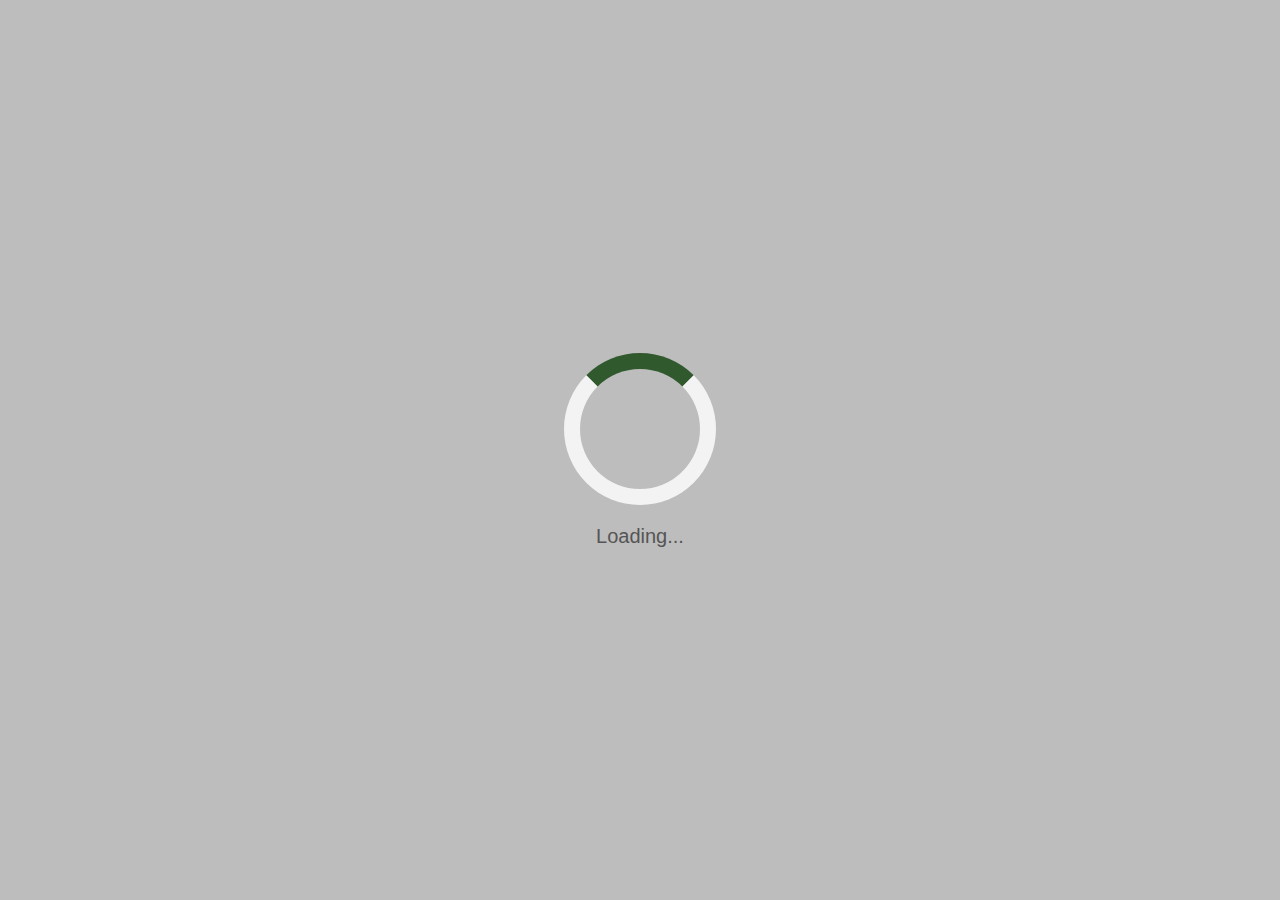
<file: index.html>
<!DOCTYPE html>
<html lang="en">
<head>
<meta charset="UTF-8">
<meta name="viewport" content="width=device-width, initial-scale=1.0">
<link rel="icon" href="https://media.discordapp.net/attachments/1206202818583859233/1228726441068462140/KKTS_Logo-removebg-preview_1.png?ex=662d17ac&is=661aa2ac&hm=0e6310dd7eb825f3da3ac5385a5f75cf6470b5ea502141a35bfcb4f2a2a56932&=&format=webp&quality=lossless&width=625&height=625" type="image/x-icon">
<title>Loading...</title>
<style>
  body {
    font-family: Arial, sans-serif;
    background-color: #bebdbd;
    margin: 0;
    padding: 0;
    display: flex;
    justify-content: center;
    align-items: center;
    height: 100vh;
  }
  .loader-container {
    text-align: center;
  }
  .loader {
    border: 16px solid #f3f3f3;
    border-radius: 50%;
    border-top: 16px solid #30592e;
    width: 120px;
    height: 120px;
    -webkit-animation: spin 2s linear infinite;
    animation: spin 2s linear infinite;
  }
  @-webkit-keyframes spin {
    0% { -webkit-transform: rotate(0deg); }
    100% { -webkit-transform: rotate(360deg); }
  }
  @keyframes spin {
    0% { transform: rotate(0deg); }
    100% { transform: rotate(360deg); }
  }
  .loading-text {
    margin-top: 20px;
    font-size: 20px;
    color: #555;
  }
</style>
</head>
<body>
  <div class="loader-container">
    <div class="loader"></div>
    <div class="loading-text">Loading...</div>
  </div>

<script>
  setTimeout(function() {
    window.location.href = 'main.html'; // Redirect to main.html after 2 seconds
  }, 2000);
</script>

</body>
</html>
</file>
